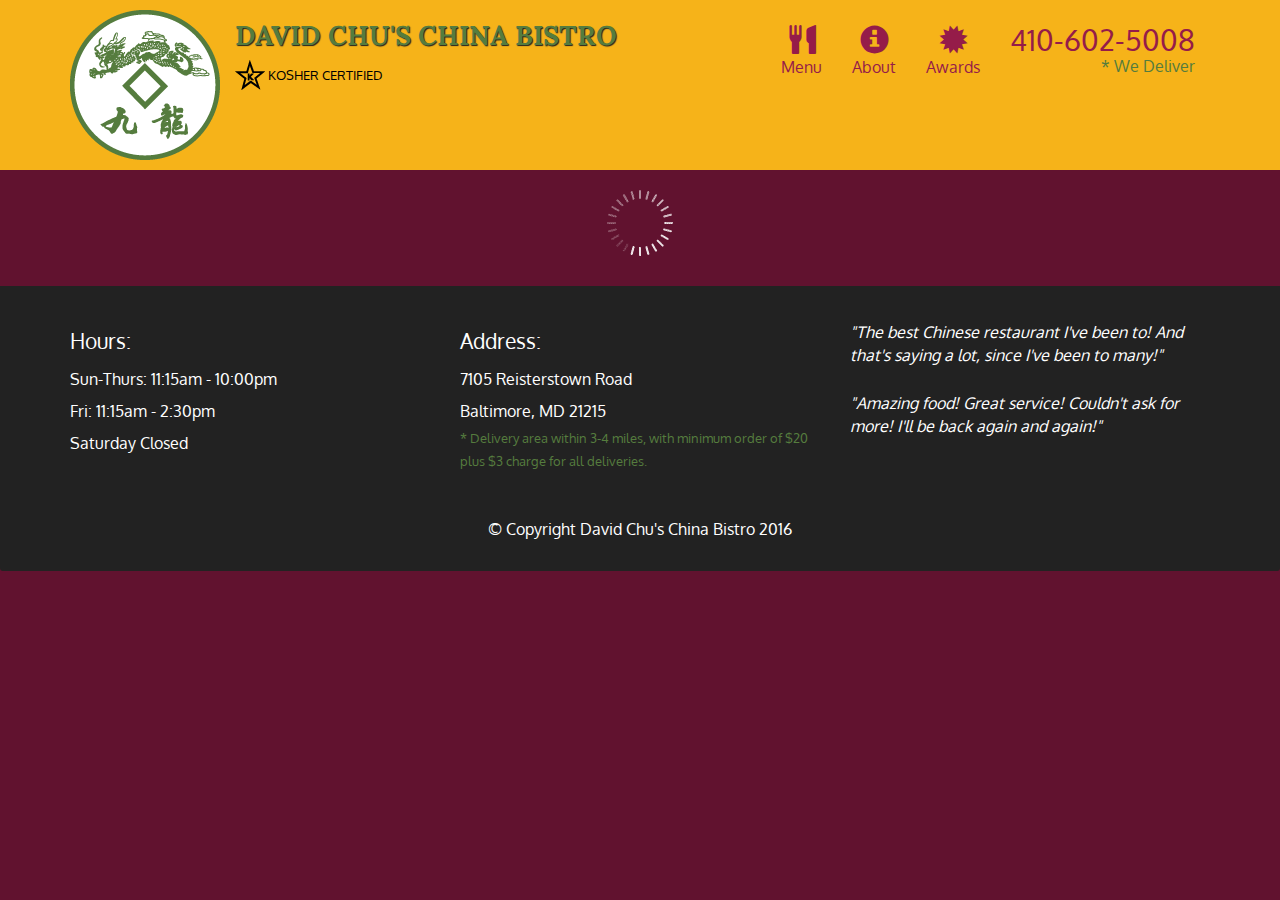
<file: module-5-solution/index.html>
<!doctype html>
<html lang="en">
  <head>
    <meta charset="utf-8">
    <meta http-equiv="X-UA-Compatible" content="IE=edge">
    <meta name="viewport" content="width=device-width, initial-scale=1">
    <title>David Chu's China Bistro</title>
    <link rel="stylesheet" href="css/bootstrap.min.css">
    <link rel="stylesheet" href="css/styles.css">
    <link href='https://fonts.googleapis.com/css?family=Oxygen:400,300,700' rel='stylesheet' type='text/css'>
    <link href='https://fonts.googleapis.com/css?family=Lora' rel='stylesheet' type='text/css'>
  </head>
<body>
  <header>
    <nav id="header-nav" class="navbar navbar-default">
      <div class="container">
        <div class="navbar-header">
          <a href="index.html" class="pull-left visible-md visible-lg">
            <div id="logo-img" alt="Logo image"></div>
          </a>

          <div class="navbar-brand">
            <a href="index.html"><h1>David Chu's China Bistro</h1></a>
            <p>
              <img src="images/star-k-logo.png" alt="Kosher certification">
              <span>Kosher Certified</span>
            </p>
          </div>

          <button id="navbarToggle" type="button" class="navbar-toggle collapsed" data-toggle="collapse" data-target="#collapsable-nav" aria-expanded="false">
            <span class="sr-only">Toggle navigation</span>
            <span class="icon-bar"></span>
            <span class="icon-bar"></span>
            <span class="icon-bar"></span>
          </button>
        </div>
        
        <div id="collapsable-nav" class="collapse navbar-collapse">
           <ul id="nav-list" class="nav navbar-nav navbar-right">
            <li id="navHomeButton" class="visible-xs active">
              <a href="index.html">
                <span class="glyphicon glyphicon-home"></span> Home</a>
            </li>
            <li id="navMenuButton">
              <a href="#" onclick="$dc.loadMenuCategories();">
                <span class="glyphicon glyphicon-cutlery"></span><br class="hidden-xs"> Menu</a>
            </li>
            <li>
              <a href="#">
                <span class="glyphicon glyphicon-info-sign"></span><br class="hidden-xs"> About</a>
            </li>
            <li>
              <a href="#">
                <span class="glyphicon glyphicon-certificate"></span><br class="hidden-xs"> Awards</a>
            </li>
            <li id="phone" class="hidden-xs">
              <a href="tel:410-602-5008">
                <span>410-602-5008</span></a><div>* We Deliver</div>
            </li>
          </ul><!-- #nav-list -->
        </div><!-- .collapse .navbar-collapse -->
      </div><!-- .container -->
    </nav><!-- #header-nav -->
  </header>

  <div id="call-btn" class="visible-xs">
    <a class="btn" href="tel:410-602-5008">
    <span class="glyphicon glyphicon-earphone"></span>
    410-602-5008
    </a>
  </div>
  <div id="xs-deliver" class="text-center visible-xs">* We Deliver</div>

  <div id="main-content" class="container"></div>

  <footer class="panel-footer">
    <div class="container">
      <div class="row">
        <section id="hours" class="col-sm-4">
          <span>Hours:</span><br>
          Sun-Thurs: 11:15am - 10:00pm<br>
          Fri: 11:15am - 2:30pm<br>
          Saturday Closed
          <hr class="visible-xs">
        </section>
        <section id="address" class="col-sm-4">
          <span>Address:</span><br>
          7105 Reisterstown Road<br>
          Baltimore, MD 21215
          <p>* Delivery area within 3-4 miles, with minimum order of $20 plus $3 charge for all deliveries.</p>
          <hr class="visible-xs">
        </section>
        <section id="testimonials" class="col-sm-4">
          <p>"The best Chinese restaurant I've been to! And that's saying a lot, since I've been to many!"</p>
          <p>"Amazing food! Great service! Couldn't ask for more! I'll be back again and again!"</p>
        </section>
      </div>
      <div class="text-center">&copy; Copyright David Chu's China Bistro 2016</div>
    </div>
  </footer>

  <!-- jQuery (Bootstrap JS plugins depend on it) -->
  <script src="js/jquery-2.1.4.min.js"></script>
  <script src="js/bootstrap.min.js"></script>
  <script src="js/ajax-utils.js"></script>
  <script src="js/script.js"></script>
</body>
</html>
</file>
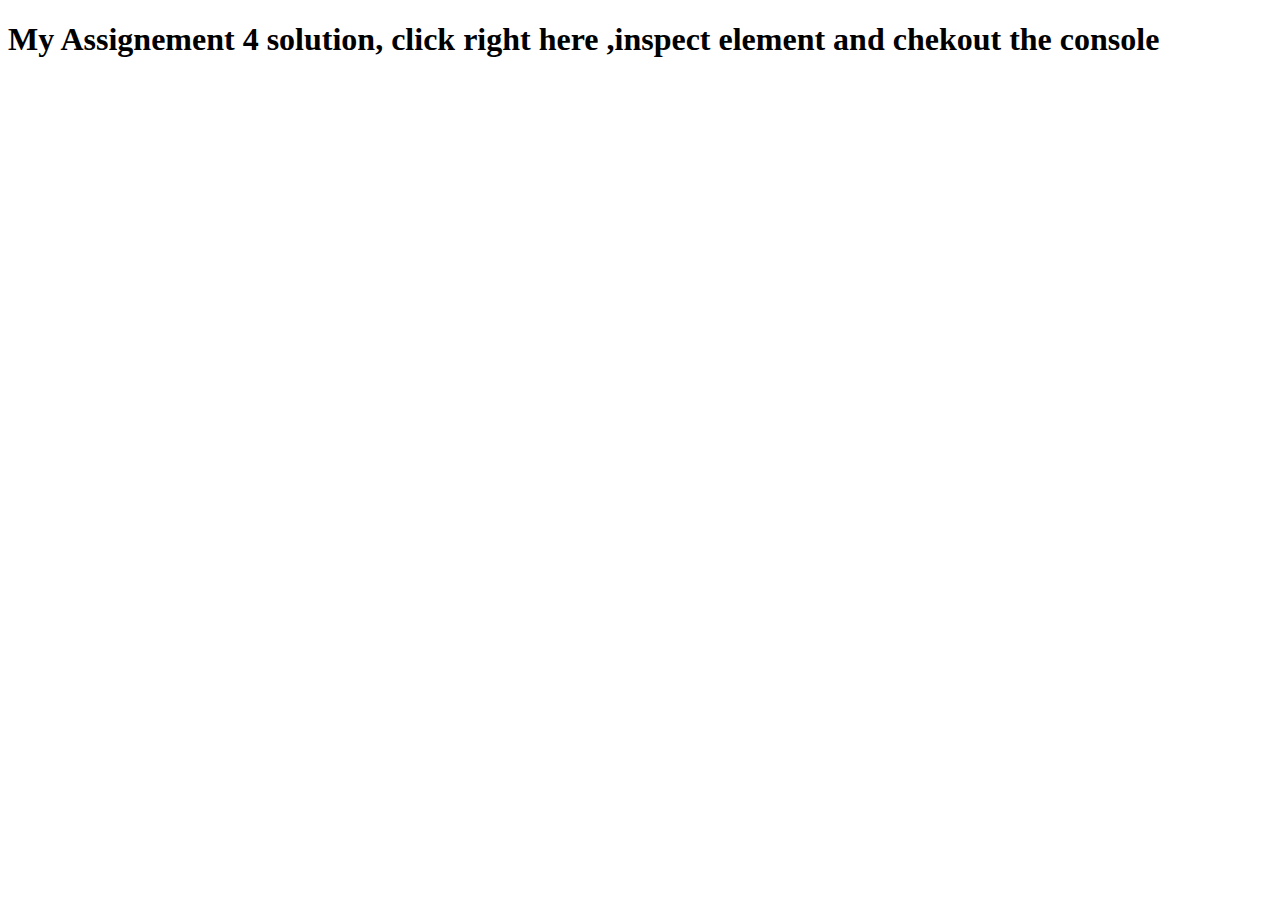
<file: module4-solution/index.html>
<!DOCTYPE html>
<html lang="en">
  <head>
    <meta charset="UTF-8" />
    <meta http-equiv="X-UA-Compatible" content="IE=edge" />
    <meta name="viewport" content="width=device-width, initial-scale=1.0" />
    <title>Module4 Solution</title>
  </head>
  <body>
    <h1>
      My Assignement 4 solution, click right here ,inspect element and chekout
      the console
    </h1>

    <script src="script.js"></script>
  </body>
</html>
</file>
<file: module-5-solution/css/styles.css>
body {
  font-size: 16px;
  color: #fff;
  background-color: #61122f;
  font-family: 'Oxygen', sans-serif;
}

/** HEADER **/
#header-nav {
  background-color: #f6b319;
  border-radius: 0;
  border: 0;
}

#logo-img {
  background: url('../images/restaurant-logo_large.png') no-repeat;
  width: 150px;
  height: 150px;
  margin: 10px 15px 10px 0;
}

.navbar-brand {
  padding-top: 25px;
}
.navbar-brand h1 { /* Restaurant name */
  font-family: 'Lora', serif;
  color: #557c3e;
  font-size: 1.5em;
  text-transform: uppercase;
  font-weight: bold;
  text-shadow: 1px 1px 1px #222;
  margin-top: 0;
  margin-bottom: 0;
  line-height: .75;
}
.navbar-brand a:hover, .navbar-brand a:focus {
  text-decoration: none;
}
.navbar-brand p { /* Kosher cert */
  color: #000;
  text-transform: uppercase;
  font-size: .7em;
  margin-top: 15px;
}
.navbar-brand p span { /* Star-K */
  vertical-align: middle;
}

#nav-list {
  margin-top: 10px;
}
#nav-list a {
  color: #951C49;
  text-align: center;
}
#nav-list a:hover {
  background: #E7E7E7;
}
#nav-list a span {
  font-size: 1.8em;
}

#phone {
  margin-top: 5px;
}
#phone a { /* Phone number */
  text-align: right;
  padding-bottom: 0;
}
#phone div { /* We Deliver */
  color: #557c3e;
  text-align: right;
  padding-right: 15px;
}

.navbar-header button.navbar-toggle, .navbar-header .icon-bar {
  border: 1px solid #61122f;
}
.navbar-header button.navbar-toggle {
  clear: both;
  margin-top: -30px;
}
/* END HEADER */

/* FOOTER */
.panel-footer {
  margin-top: 30px;
  padding-top: 35px;
  padding-bottom: 30px;
  background-color: #222;
  border-top: 0;
}
.panel-footer div.row {
  margin-bottom: 35px;
}
#hours, #address {
  line-height: 2;
}
#hours > span, #address > span {
  font-size: 1.3em;
}
#address p {
  color: #557c3e;
  font-size: .8em;
  line-height: 1.8;
}
#testimonials {
  font-style: italic;
}
#testimonials p:nth-child(2) {
  margin-top: 25px;
}
/* END FOOTER */



/* HOME PAGE */
.container .jumbotron {
  box-shadow: 0 0 50px #3F0C1F;
  border: 2px solid #3F0C1F;
}

#menu-tile, #specials-tile, #map-tile {
  height: 250px;
  width: 100%;
  margin-bottom: 15px;
  position: relative;
  border: 2px solid #3F0C1F;
  overflow: hidden;
}
#menu-tile:hover, #specials-tile:hover, #map-tile:hover {
  box-shadow: 0 1px 5px 1px #cccccc;
}
#menu-tile {
  background: url('../images/menu-tile.jpg') no-repeat;
  background-position: center;
}
#specials-tile {
  background: url('../images/specials-tile.jpg') no-repeat;
  background-position: center;
}
#menu-tile span, #specials-tile span, #map-tile span {
  position: absolute;
  bottom: 0;
  right: 0;
  width: 100%;
  text-align: center;
  font-size: 1.6em;
  text-transform: uppercase;
  background-color: #000;
  color: #fff;
  opacity: .8;
}
/* END HOME PAGE */

/* MENU CATEGORIES PAGE */
.category-tile { 
  position: relative;
  border: 2px solid #3F0C1F;
  overflow: hidden;
  width: 200px;
  height: 200px;
  margin: 0 auto 15px;
}
.category-tile span {
  position: absolute;
  bottom: 0;
  right: 0;
  width: 100%;
  text-align: center;
  font-size: 1.2em;
  text-transform: uppercase;
  background-color: #000;
  color: #fff;
  opacity: .8;
}
.category-tile:hover {
  box-shadow: 0 1px 5px 1px #cccccc;
}

#menu-categories-title + div {
  margin-bottom: 50px;
}
/* END MENU CATEGORIES PAGE */

/* SINGLE CATEGORY PAGE */
.menu-item-tile {
  margin-bottom: 25px;
}
.menu-item-tile hr {
  width: 80%;
}
.menu-item-tile .menu-item-price {
  font-size: 1.1em;
  text-align: right;
  margin-top: -15px;
  margin-right: -15px;
}
.menu-item-tile .menu-item-price span {
  font-size: .6em;
}
.menu-item-photo {
  position: relative;
  border: 2px solid #3F0C1F; 
  overflow: hidden;
  padding: 0;
  margin-right: -15px;
  margin-left: auto;
  margin-bottom: 20px;
  max-width: 250px;
}
.menu-item-photo div {
  position: absolute;
  bottom: 0;
  right: 0;
  width: 80px;
  background-color: #557c3e;
  text-align: center;
}
.menu-item-description {
  padding-right: 30px;
}
h3.menu-item-title {
  margin: 0 0 10px;
}
.menu-item-details {
  font-size: .9em;
  font-style: italic;
}
/* END SINGLE CATEGORY PAGE */


/********** Large devices only **********/
@media (min-width: 1200px) {
  .container .jumbotron {
    background: url('../images/jumbotron_1200.jpg') no-repeat;
    height: 675px;
  }
}

/********** Medium devices only **********/
@media (min-width: 992px) and (max-width: 1199px) {
  /* Header */
  #logo-img {
    background: url('../images/restaurant-logo_medium.png') no-repeat;
    width: 100px;
    height: 100px;
    margin: 5px 5px 5px 0;
  }
  /* End Header */

  /* Home Page */
  .container .jumbotron {
    background: url('../images/jumbotron_992.jpg') no-repeat;
    height: 558px;
  }
  /* End Home Page */
}

/********** Small devices only **********/
@media (min-width: 768px) and (max-width: 991px) {
  /* Home Page */
  .container .jumbotron {
    background: url('../images/jumbotron_768.jpg') no-repeat;
    height: 432px;
  }
  /* End Home Page */
}

/********** Extra small devices only **********/
@media (max-width: 767px) {
  /* Header */
  .navbar-brand {
    padding-top: 10px;
    height: 80px;
  }
  .navbar-brand h1 { /* Restaurant name */
    padding-top: 10px;
    font-size: 5vw; /* 1vw = 1% of viewport width */
  }
  .navbar-brand p { /* Kosher cert */
    font-size: .6em;
    margin-top: 12px;
  }
  .navbar-brand p img { /* Star-K */
    height: 20px;
  }

  #collapsable-nav a { /* Collapsed nav menu text */
    font-size: 1.2em;
  }
  #collapsable-nav a span { /* Collapsed nav menu glyph */
    font-size: 1em;
    margin-right: 5px;
  }

  #call-btn > a {
    font-size: 1.5em;
    display: block;
    margin: 0 20px;
    padding: 10px;
    border: 2px solid #fff;
    background-color: #f6b319;
    color: #951c49;
  }
  #xs-deliver {
    margin-top: 5px;
    font-size: .7em;
    letter-spacing: .1em;
    text-transform: uppercase;
  }
  /* End Header */

  /* Footer */
  .panel-footer section {
    margin-bottom: 30px;
    text-align: center;
  }
  .panel-footer section:nth-child(3) {
    margin-bottom: 0; /* margin already exists on the whole row */
  }
  .panel-footer section hr {
    width: 50%;
  }
  /* End Footer */

  /* Home Page */
  .container .jumbotron {
    margin-top: 30px;
    padding: 0;
  }
  #menu-tile, #specials-tile {
    width: 360px;
    margin: 0 auto 15px;
  }

  .menu-item-photo {
    margin-right: auto;
  }
  .menu-item-tile .menu-item-price {
    text-align: center;
  }
  .menu-item-description {
    text-align: center;;
  }
}


/********** Super extra small devices Only :-) (e.g., iPhone 4) **********/
@media (max-width: 479px) {
  /* Header */
  .navbar-brand h1 { /* Restaurant name */
    padding-top: 5px;
    font-size: 6vw;
  }
  /* End Header */
  
  /* Home page */
  #menu-tile, #specials-tile {
    width: 280px;
    margin: 0 auto 15px;
  }

  .col-xxs-12 {
    position: relative;
    min-height: 1px;
    padding-right: 15px;
    padding-left: 15px;
    float: left;
    width: 100%;
  }
}
</file>
